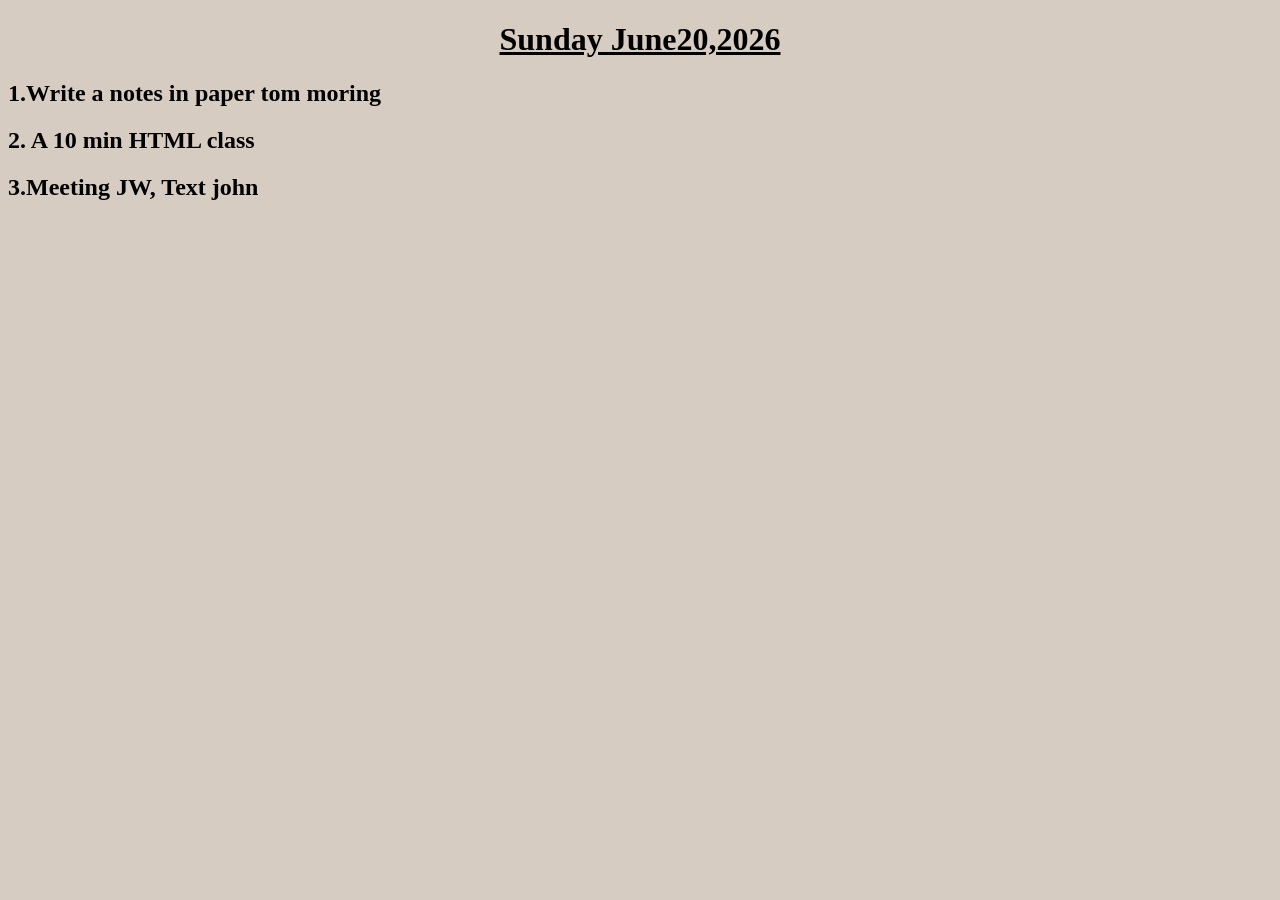
<file: index.html>
<!DOCTYPE html>
<html lang="en">
<head>
    <meta charset="UTF-8">
    <meta name="viewport" content="width=device-width, initial-scale=1.0">
    <title>Sunday</title>
</head>
<body style="background-color:#d6ccc2;">
    <h1 style="text-align: center;text-decoration:underline;"> Sunday June20,2026</h1>
    <h2>1.Write a notes in paper tom moring </h2>
    <h2>2. A 10 min HTML class</h2>
    <h2>3.Meeting JW, Text john</h2>
</body>
</html>
</file>
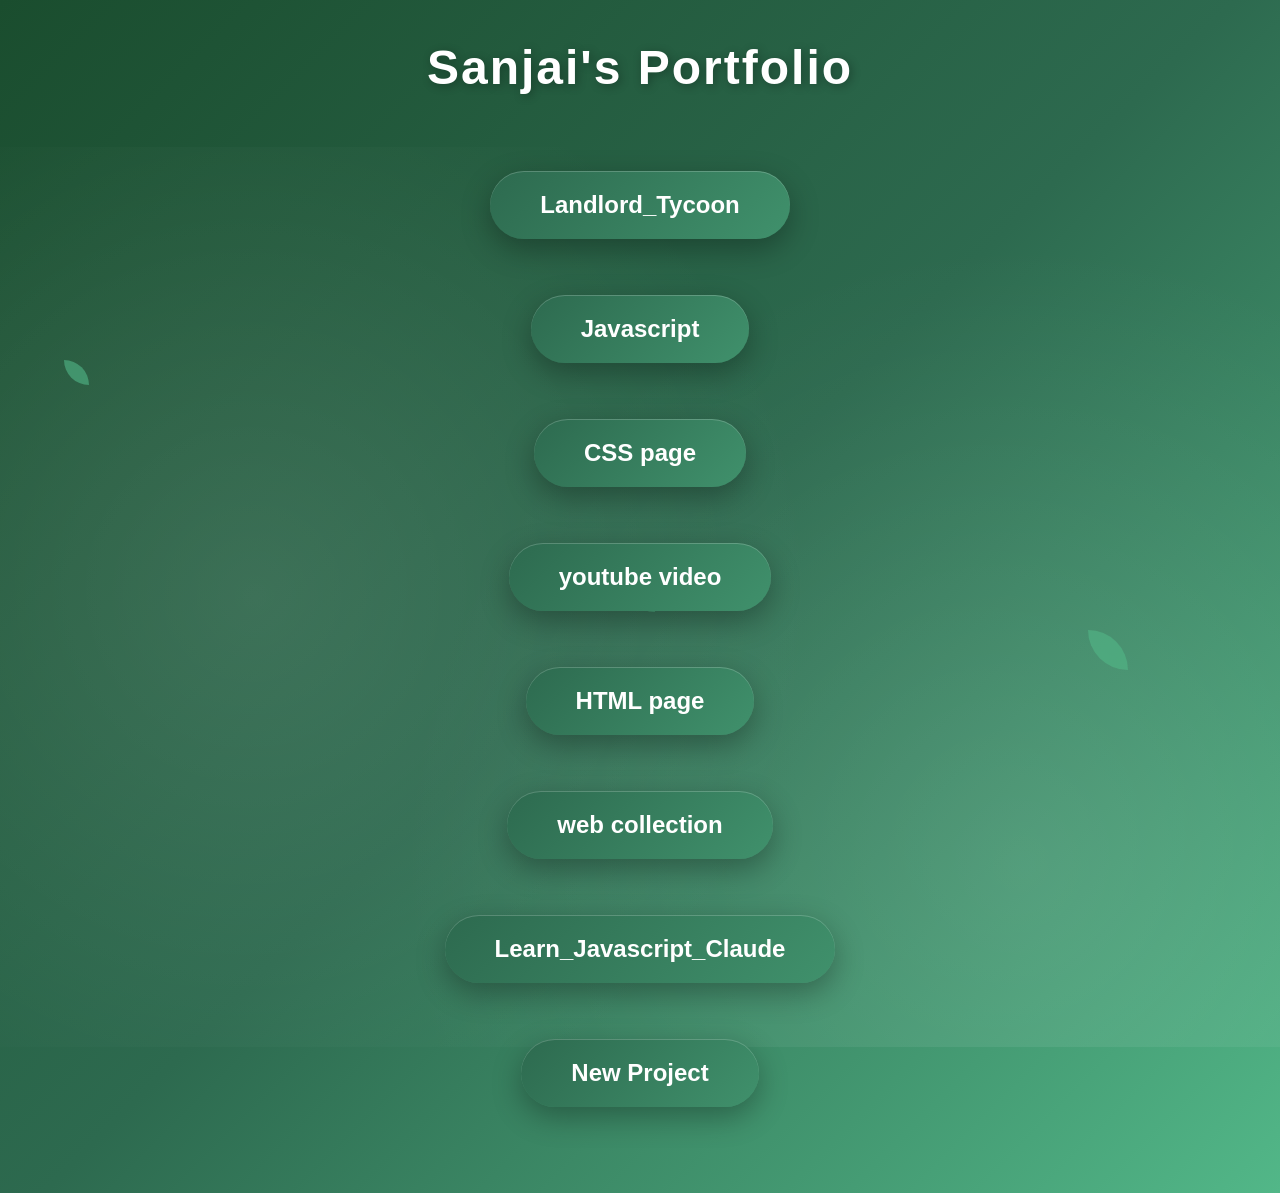
<file: index copy.html>
<html>
  <head>
    <link rel="stylesheet" href="style.css">
    
  </head>
  <body>
 

    <div class="nature-bg"></div>
    <div class="leaf"></div>
    <div class="leaf"></div>
    <div class="leaf"></div>
    
    <div class="button-container">
        <h1 class="portfolio-title">Sanjai's Portfolio</h1><br><br>
        
        <a href="https://sanjaireva.github.io/Landlord-Tycoon">
        <button class="nature-button">
            Landlord_Tycoon
        </button></a><br><br>
        
        <a href="https://sanjaireva.github.io/java_srcipt_01">
        <button class="nature-button">
            Javascript
        </button></a><br><br>
        
        <a href="https://sanjaireva.github.io/CSS/index.html">
        <button class="nature-button">
            CSS page
        </button></a><br><br>
        
        <a href="https://www.youtube.com/watch?v=UB1O30fR-EE"> 
        <button class="nature-button">
            youtube video
        </button></a><br><br>
        
        <a href="https://sanjaireva.github.io/HTML/"> 
        <button class="nature-button">
            HTML page 
        </button></a><br><br>
        
        <a href="https://sanjaireva.github.io/Collection/">
        <button class="nature-button">
           web collection
        </button></a><br><br>
        
        <a href="https://sanjaireva.github.io/Learn_Javascript/">
        <button class="nature-button">
           Learn_Javascript_Claude
        </button></a><br><br>
        
        <a href="#">
        <button class="nature-button">
           New Project
        </button></a><br><br>
    </div>
    

  
  </body>
 </html>
</file>
<file: style.css>
* {
    margin: 0;
    padding: 0;
    box-sizing: border-box;
}

body {
    min-height: 100vh;
    display: flex;
    justify-content: center;
    align-items: center;
    background: linear-gradient(135deg, #1a4d2e 0%, #2d6a4f 50%, #52b788 100%);
    font-family: 'Segoe UI', Tahoma, Geneva, Verdana, sans-serif;
    overflow-x: hidden;
    overflow-y: auto;
    padding: 20px;
}

.nature-bg {
    position: absolute;
    width: 100%;
    height: 100%;
    background-image: 
        radial-gradient(circle at 20% 50%, rgba(255, 255, 255, 0.1) 0%, transparent 50%),
        radial-gradient(circle at 80% 80%, rgba(255, 255, 255, 0.1) 0%, transparent 50%);
}

.button-container {
    position: relative;
    z-index: 1;
    text-align: center;
    display: flex;
    flex-direction: column;
    align-items: center;
    justify-content: center;
    width: 100%;
    max-width: 600px;
    padding: 20px;
}

.portfolio-title {
    font-size: clamp(32px, 8vw, 48px);
    font-weight: 700;
    color: white;
    margin-bottom: 30px;
    text-shadow: 2px 2px 10px rgba(0, 0, 0, 0.3);
    letter-spacing: 2px;
    animation: fadeInDown 1s ease-out;
}

@keyframes fadeInDown {
    from {
        opacity: 0;
        transform: translateY(-30px);
    }
    to {
        opacity: 1;
        transform: translateY(0);
    }
}

.nature-button {
    padding: clamp(15px, 3vw, 20px) clamp(30px, 8vw, 50px);
    font-size: clamp(18px, 4vw, 24px);
    font-weight: 600;
    color: white;
    background: linear-gradient(135deg, #2d6a4f, #40916c);
    border: none;
    border-radius: 50px;
    cursor: pointer;
    box-shadow: 
        0 10px 30px rgba(0, 0, 0, 0.3),
        inset 0 1px 0 rgba(255, 255, 255, 0.2);
    transition: all 0.3s ease;
    position: relative;
    overflow: hidden;
    margin: 10px 0;
    width: 100%;
    max-width: 400px;
}

.nature-button::before {
    content: '';
    position: absolute;
    top: 0;
    left: -100%;
    width: 100%;
    height: 100%;
    background: linear-gradient(90deg, transparent, rgba(255, 255, 255, 0.3), transparent);
    transition: left 0.5s ease;
}

.nature-button:hover {
    transform: translateY(-3px);
    box-shadow: 
        0 15px 40px rgba(0, 0, 0, 0.4),
        inset 0 1px 0 rgba(255, 255, 255, 0.3);
    background: linear-gradient(135deg, #40916c, #52b788);
    animation: hoverWave 1.5s ease-in-out infinite;
}

.nature-button:hover::before {
    left: 100%;
}

@keyframes hoverWave {
    0%, 100% {
        border-radius: 50px 40px 50px 40px;
    }
    25% {
        border-radius: 40px 50px 45px 55px;
    }
    50% {
        border-radius: 55px 45px 50px 40px;
    }
    75% {
        border-radius: 45px 55px 40px 50px;
    }
}

.nature-button:active {
    transform: translateY(-1px);
    box-shadow: 
        0 8px 20px rgba(0, 0, 0, 0.3),
        inset 0 1px 0 rgba(255, 255, 255, 0.2);
}

@keyframes wave {
    0%, 100% {
        border-radius: 50px 40px 50px 40px;
        transform: translateY(-3px) scaleX(1);
    }
    25% {
        border-radius: 40px 50px 40px 50px;
        transform: translateY(-5px) scaleX(1.02);
    }
    50% {
        border-radius: 50px 40px 50px 40px;
        transform: translateY(-3px) scaleX(1);
    }
    75% {
        border-radius: 40px 50px 40px 50px;
        transform: translateY(-5px) scaleX(0.98);
    }
}

.nature-button.wavy {
    animation: wave 0.6s ease-in-out;
}

.leaf {
    position: absolute;
    width: 30px;
    height: 30px;
    background: rgba(82, 183, 136, 0.6);
    border-radius: 0 100% 0 100%;
    animation: float 6s infinite ease-in-out;
}

.leaf:nth-child(1) {
    top: 10%;
    left: 10%;
    animation-delay: 0s;
}

.leaf:nth-child(2) {
    top: 70%;
    left: 85%;
    animation-delay: 2s;
    width: 40px;
    height: 40px;
}

.leaf:nth-child(3) {
    top: 40%;
    left: 5%;
    animation-delay: 4s;
    width: 25px;
    height: 25px;
}

@keyframes float {
    0%, 100% {
        transform: translateY(0) rotate(0deg);
        opacity: 0.6;
    }
    50% {
        transform: translateY(-20px) rotate(180deg);
        opacity: 0.9;
    }
}

/* Responsive Media Queries */
@media (max-width: 768px) {
    body {
        padding: 15px;
    }
    
    .button-container {
        padding: 15px;
    }
    
    .portfolio-title {
        margin-bottom: 20px;
        letter-spacing: 1px;
    }
    
    .nature-button {
        margin: 8px 0;
    }
    
    .leaf {
        width: 20px !important;
        height: 20px !important;
    }
}

@media (max-width: 480px) {
    body {
        padding: 10px;
    }
    
    .button-container {
        padding: 10px;
    }
    
    .portfolio-title {
        margin-bottom: 15px;
    }
    
    .nature-button {
        margin: 6px 0;
        border-radius: 40px;
    }
    
    .leaf {
        display: none;
    }
}

@media (min-width: 1200px) {
    .button-container {
        max-width: 700px;
    }
    
    .nature-button {
        max-width: 500px;
    }
}
</file>
